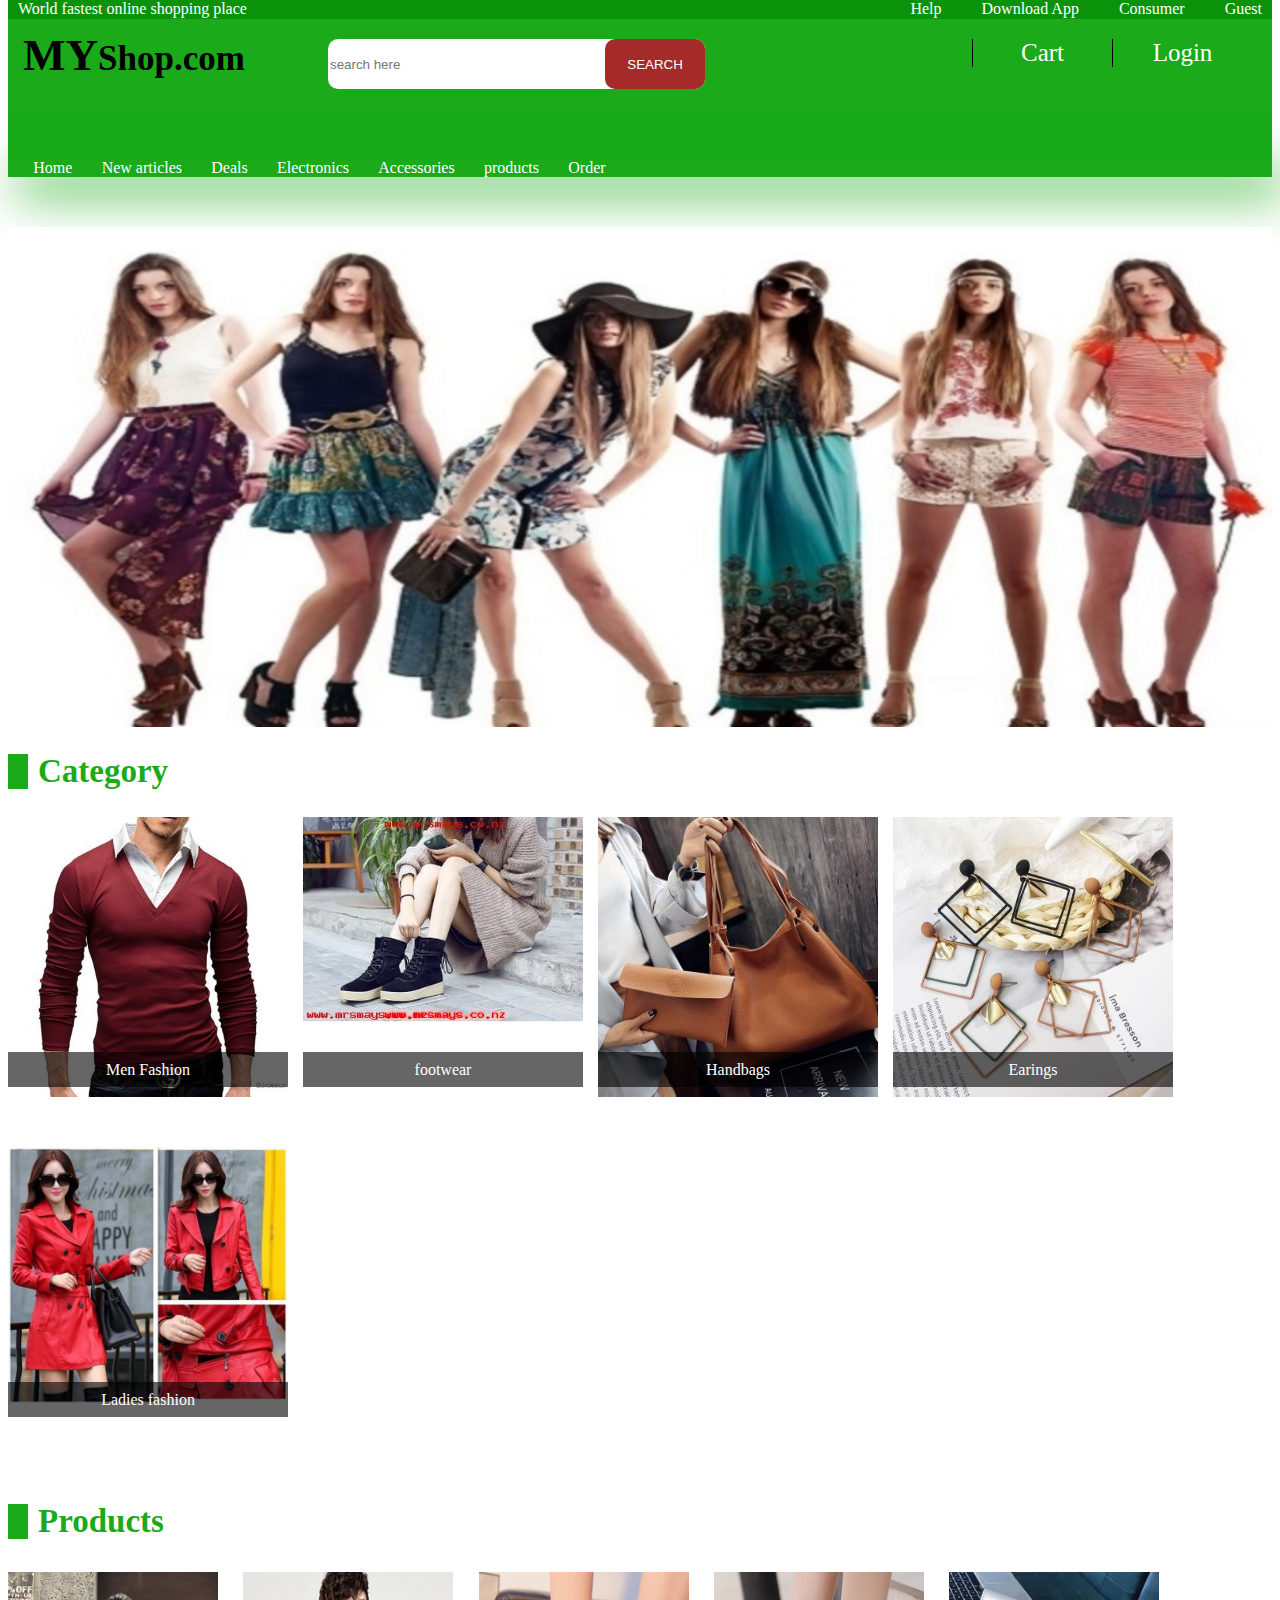
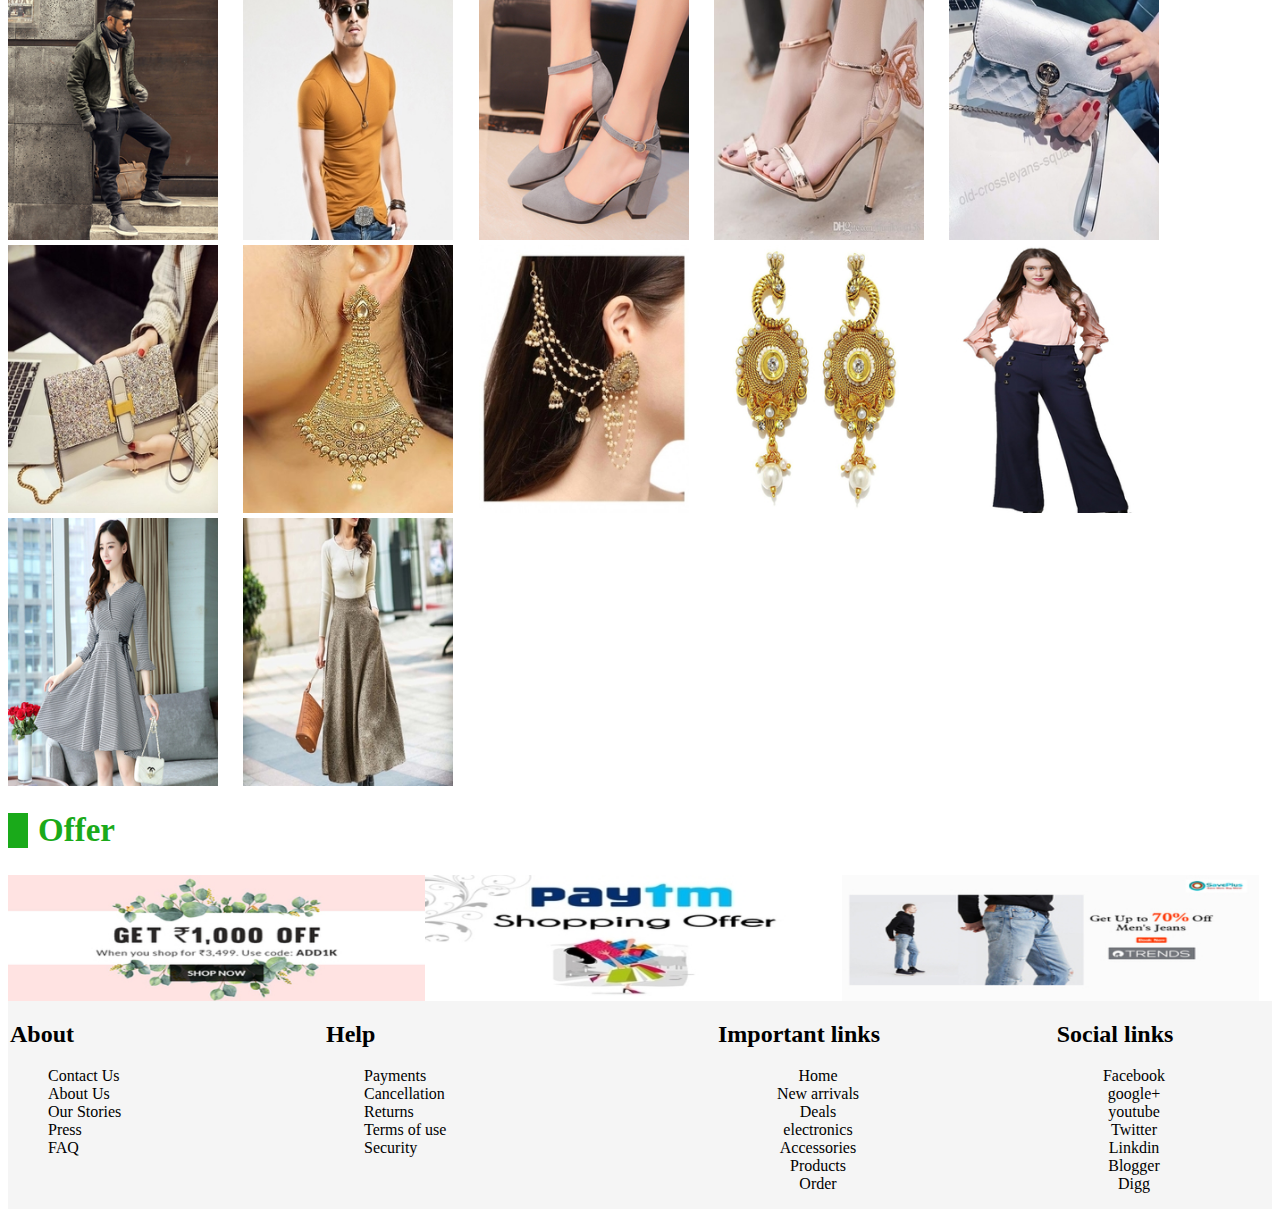
<file: index.html>
<html>
 <head>
    <title>My Shop</title>
     <link href="css/style1.css" rel="stylesheet" type="text/css"> 
    <link rel="stylesheet" href="css/media.css">
      <meta http-equiv="Content-Type" content="text/html; charset=utf-8" />
<meta http-equiv="Content-language" content="en">
<meta name="viewport" content="width=device-width, initial-scale=1">
<style>
* {
  box-sizing: border-box;
    }</style>
    </head>
<body>
    <div id="wrapper">
    <div id="header">
        <div id="subheader">
        <div class="container">
            <p>World fastest online shopping place</p>
            <a href="#">Guest</a> <a href="#">Consumer</a> <a href="#">Download App</a> <a href="#">Help</a>
            </div>
        </div>
       
    <!--==main header==-->
    <div id="main-header">
    <!--logo-->
    <div id="logo">
        <span id="ist">MY</span><span id="iist">Shop.com</span></div>
        <!--==search area==-->
        <div id="search">
        <form action="">
            <input class="search-area" type="text" name="text" placeholder="search here">
            <input class="search-btn" type="submit" name="submit" value="SEARCH"></form></div>
        <!--==user-menu==-->
         <div id="user-menu">
        <li><a href="#">Cart</a></li>
        <li><a href="#">Login</a></li></div>
        </div> </div>
        <!--==navigation bar==-->
<div id="navigation">
        <nav>
            <a href="#">Home</a>
            <a href="#">New articles</a>
            <a href="#">Deals</a>
            <a href="#">Electronics</a>
            <a href="#">Accessories</a>
            <a href="#">products</a>
            <a href="#">Order</a>
    </nav></div>
        <!--==home-slider==-->
        <div id="slider">
        
            <img src="images/img3.jpg">
                
            
        </div>
        <!--==category boxes===-->
        <div class="container">
        <div id="heading-block">
            <h2>Category</h2></div>
            <!---1rst catbox---->
          <div class="new">  <a href="#">
        <div class="catbox">
            <img src="images/cat1.jpg" alt="Men-fashion">
            <span class="spe">Men Fashion</span></div>
           </a></a></div>
            <!---2nd catbox---->
          <div class="new">  <a href="#">
       <div class="catbox">
            <img src="images/cat2.jpg" alt="Men-fashion">
            <span class="spe">footwear</span></div>
           </a></div>
            <!---3rd catbox---->
          <div class="new">  <a href="#">
        <div class="catbox">
            <img src="images/cat3.jpg" alt="Men-fashion">
            <span class="spe">Handbags</span></div>
           </a>     </div>
                <!---4th catbox---->
           <div class="new"> <a href="#">
        <div class="catbox">
            <img src="images/cat4.jpg" alt="Men-fashion">
            <span class="spe">Earings</span></div>
               </a></div>
            <!---5th catbox---->
         <div class="new">   <a href="#">
        <div class="catbox">
            <img src="images/cat5.jpg" alt="Men-fashion">
            <span class="spe">Ladies fashion</span></div>
             </a></div>
            <!---heading of category--->
            <div id="heading-block">
            <h2>Products</h2>
            </div>
            <div class="prod-container">
                <!--1rst product-->
            <div class="prod-box">
                <img src="images/new/a1.jpg" alt="man suit">
                <div class="prod-trans">
                    <div class="prod-feature">
                    <p>Man special suit</p>
                    <p style="color:#fff;font-weight:bold;">Price: 4000/-</p>
                        <input type="button" value="Add to cart">
                    </div>
                    
                </div>
                </div>
            <!--2nd product-->
            <div class="prod-box">
                <img src="images/new/a2.jpg" alt="man suit">
                <div class="prod-trans">
                    <div class="prod-feature">
                    <p>Man T-shirt</p>
                    <p style="color:#fff;font-weight:bold;">Price: 600/-</p>
                        <input type="button" value="Add to cart">
                    </div>
                    
                </div>
                </div>
            <!--3rd product-->
            <div class="prod-box">
                <img src="images/new/a3.jpg" alt="man suit">
                <div class="prod-trans">
                    <div class="prod-feature">
                    <p>Ladies sandal</p>
                    <p style="color:#fff;font-weight:bold;">Price: 800/-</p>
                        <input type="button" value="Add to cart">
                    </div>
                    
                </div>
                </div>
            <!--4rth product-->
            <div class="prod-box">
                <img src="images/new/a4.jpg" alt="man suit">
                <div class="prod-trans">
                    <div class="prod-feature">
                    <p>Ladies sandal</p>
                    <p style="color:#fff;font-weight:bold;">Price: 900/-</p>
                        <input type="button" value="Add to cart">
                    </div>
                    
                </div>
                </div>
            <!--5th product-->
            <div class="prod-box">
                <img src="images/new/a5.jpg" alt="man suit">
                <div class="prod-trans">
                    <div class="prod-feature">
                    <p>women handbag</p>
                    <p style="color:#fff;font-weight:bold;">Price: 1000/-</p>
                        <input type="button" value="Add to cart">
                    </div>
                    
                </div>
                </div>
            <!--6th product-->
            <div class="prod-box">
                <img src="images/new/a6.jpg" alt="man suit">
                <div class="prod-trans">
                    <div class="prod-feature">
                    <p>women handbag</p>
                    <p style="color:#fff;font-weight:bold;">Price: 1200/-</p>
                        <input type="button" value="Add to cart">
                    </div>
                    
                </div>
                </div>
            <!--7th product-->
            <div class="prod-box">
                <img src="images/new/a7.jpg" alt="man suit">
                <div class="prod-trans">
                    <div class="prod-feature">
                    <p>Earings</p>
                    <p style="color:#fff;font-weight:bold;">Price: 500/-</p>
                        <input type="button" value="Add to cart">
                    </div>
                    
                </div>
                </div>
            <!--8th product-->
            <div class="prod-box">
                <img src="images/new/a8.jpg" alt="man suit">
                <div class="prod-trans">
                    <div class="prod-feature">
                    <p>Earings</p>
                    <p style="color:#fff;font-weight:bold;">Price: 400/-</p>
                        <input type="button" value="Add to cart">
                    </div>
                    
                </div>
                </div>
                 <!--9th product-->
            <div class="prod-box">
                <img src="images/new/a11%20(1).jpg" alt="man suit">
                <div class="prod-trans">
                    <div class="prod-feature">
                    <p>Earings</p>
                    <p style="color:#fff;font-weight:bold;">Price: 800/-</p>
                        <input type="button" value="Add to cart">
                    </div>
                    
                </div>
                </div>
                
            <!--10th product-->
            <div class="prod-box">
                <img src="images/new/a9.jpg" alt="man suit">
                <div class="prod-trans">
                    <div class="prod-feature">
                    <p>women dress</p>
                    <p style="color:#fff;font-weight:bold;">Price: 1000/-</p>
                        <input type="button" value="Add to cart">
                    </div>
                    
                </div>
                </div>
            <!--11th product-->
            <div class="prod-box">
                <img src="images/new/a10.jpg" alt="man suit">
                <div class="prod-trans">
                    <div class="prod-feature">
                    <p>women western dress</p>
                    <p style="color:#fff;font-weight:bold;">Price: 1200/-</p>
                        <input type="button" value="Add to cart">
                    </div>
                    
                </div>
                </div>
             <!--12th product-->
            <div class="prod-box">
                <img src="images/new/a12.jpg" alt="man suit">
                <div class="prod-trans">
                    <div class="prod-feature">
                    <p>Women dress</p>
                    <p style="color:#fff;font-weight:bold;">Price: 1500/-</p>
                        <input type="button" value="Add to cart">
                    </div>
                    
                </div>
                </div>
            <div class="container">
                <div id="heading-block">
                <h2>Offer</h2></div>
                <!--offer boxes--->
                <div class="offer">
                <a href="#"><img src="images/new/offer1.jpg"></a></div>
                 <!--offer boxes--->
                <div class="offer">
                <a href="#"><img src="images/new/offer2.jpg"></a></div>
                 <!--offer boxes--->
                <div class="offer">
                <a href="#"><img src="images/new/offer3.jpg"></a></div></div>
        </div>
        </div>
        <div id="footer">
        <div class="container">
            
            <div class="footer_sub_2"><h2 >About</h2>
            <ul>
                <li><a href="#">Contact Us</a></li>
                <li><a href="#">About Us</a></li>
                <li><a href="#">Our Stories</a></li>
                <li><a href="#">Press</a></li>
                <li><a href="#">FAQ</a></li>
                </ul></div>
            <div class="footer_sub_2"><h2 >Help</h2>
            <ul>
                <li><a href="#">Payments</a></li>
                <li><a href="#">Cancellation</a></li>
                <li><a href="#">Returns</a></li>
                <li><a href="#">Terms of use</a></li>
                <li><a href="#">Security</a></li>
                </ul></div>
            <div class="footer_sub_2">
            <center><h2>Important links</h2>
                <ul>
                <li><a href="#">Home</a></li>
                <li><a href="#">New arrivals</a></li>
                <li><a href="#">Deals</a></li>
                <li><a href="#">electronics</a></li>
                <li><a href="#">Accessories</a></li>
                <li><a href="#">Products</a></li>
                <li><a href="#">Order</a></li></ul></center></div>
            <div class="footer_sub_2">
            <center><h2>Social links</h2>
                <ul>
                <li><a href="#">Facebook</a></li>
                <li><a href="#">google+</a></li>
                <li><a href="#">youtube</a></li>
                <li><a href="#">Twitter</a></li>
                <li><a href="#">Linkdin</a></li>
                <li><a href="#">Blogger</a></li>
                    <li><a href="#">Digg</a></li></ul></center></div>
            <div class="footer_sub_3"></div>
            
            </div>
        </div>
    </div>
    
    
    
     </body>    
    


</html>
</file>
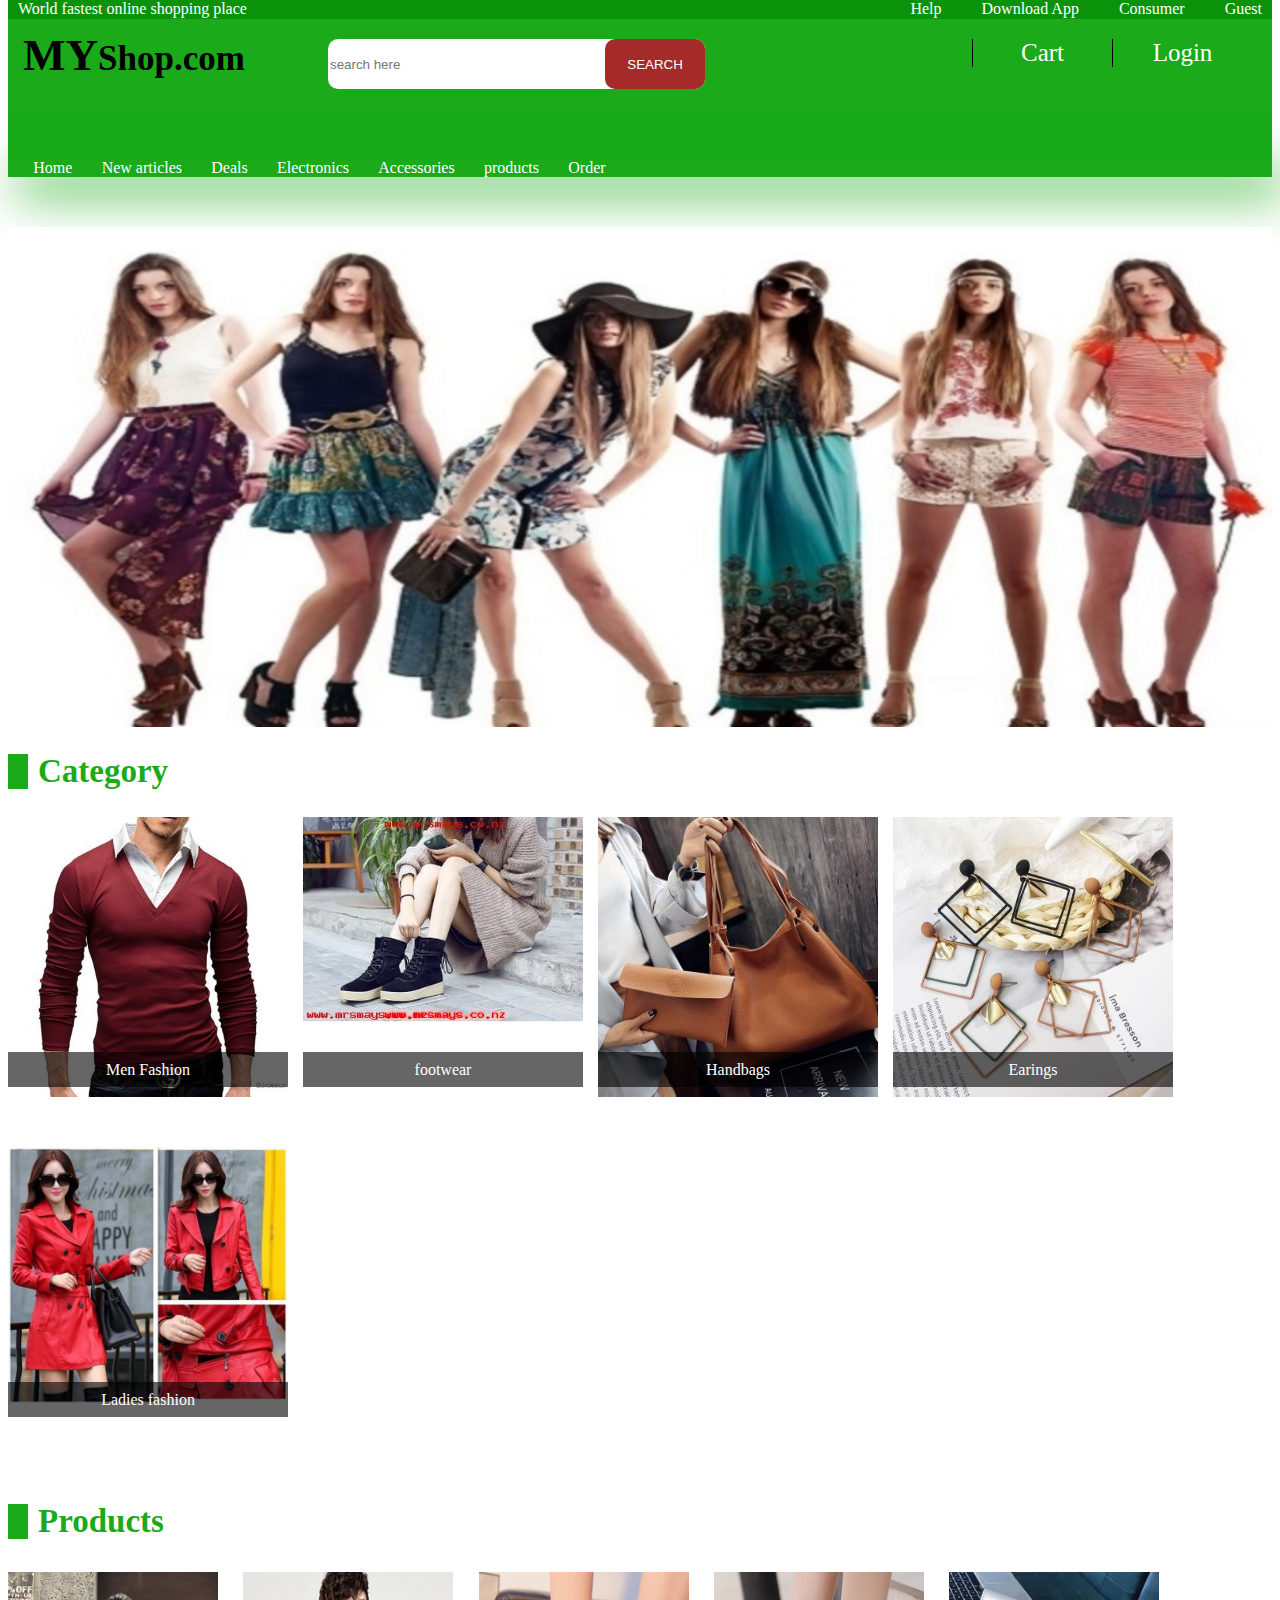
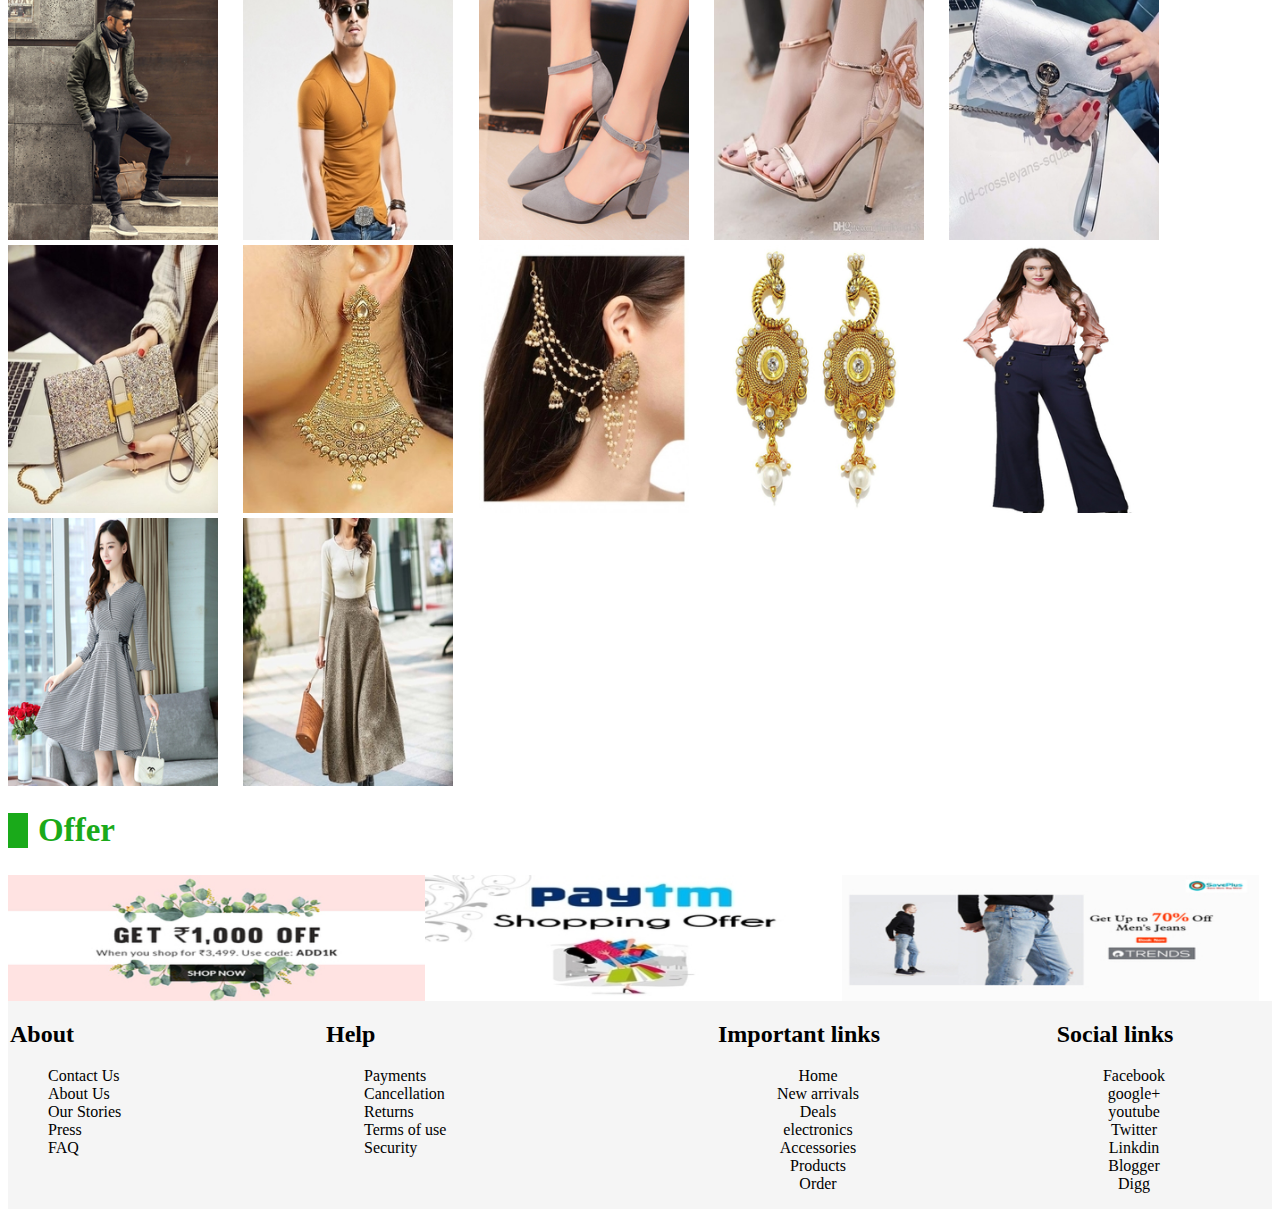
<file: index1.html>
<html>
 <head>
    <title>My Shop</title>
     <link href="css/style1.css" rel="stylesheet" type="text/css"> 
    <link rel="stylesheet" href="css/media.css">
      <meta http-equiv="Content-Type" content="text/html; charset=utf-8" />
<meta http-equiv="Content-language" content="en">
<meta name="viewport" content="width=device-width, initial-scale=1">
<style>
* {
  box-sizing: border-box;
    }</style>
    </head>
<body>
    <div id="wrapper">
    <div id="header">
        <div id="subheader">
        <div class="container">
            <p>World fastest online shopping place</p>
            <a href="#">Guest</a> <a href="#">Consumer</a> <a href="#">Download App</a> <a href="#">Help</a>
            </div>
        </div>
       
    <!--==main header==-->
    <div id="main-header">
    <!--logo-->
    <div id="logo">
        <span id="ist">MY</span><span id="iist">Shop.com</span></div>
        <!--==search area==-->
        <div id="search">
        <form action="">
            <input class="search-area" type="text" name="text" placeholder="search here">
            <input class="search-btn" type="submit" name="submit" value="SEARCH"></form></div>
        <!--==user-menu==-->
         <div id="user-menu">
        <li><a href="#">Cart</a></li>
        <li><a href="#">Login</a></li></div>
        </div> </div>
        <!--==navigation bar==-->
<div id="navigation">
        <nav>
            <a href="#">Home</a>
            <a href="#">New articles</a>
            <a href="#">Deals</a>
            <a href="#">Electronics</a>
            <a href="#">Accessories</a>
            <a href="#">products</a>
            <a href="#">Order</a>
    </nav></div>
        <!--==home-slider==-->
        <div id="slider">
        
            <img src="images/img3.jpg">
                
            
        </div>
        <!--==category boxes===-->
        <div class="container">
        <div id="heading-block">
            <h2>Category</h2></div>
            <!---1rst catbox---->
          <div class="new">  <a href="#">
        <div class="catbox">
            <img src="images/cat1.jpg" alt="Men-fashion">
            <span class="spe">Men Fashion</span></div>
           </a></a></div>
            <!---2nd catbox---->
          <div class="new">  <a href="#">
       <div class="catbox">
            <img src="images/cat2.jpg" alt="Men-fashion">
            <span class="spe">footwear</span></div>
           </a></div>
            <!---3rd catbox---->
          <div class="new">  <a href="#">
        <div class="catbox">
            <img src="images/cat3.jpg" alt="Men-fashion">
            <span class="spe">Handbags</span></div>
           </a>     </div>
                <!---4th catbox---->
           <div class="new"> <a href="#">
        <div class="catbox">
            <img src="images/cat4.jpg" alt="Men-fashion">
            <span class="spe">Earings</span></div>
               </a></div>
            <!---5th catbox---->
         <div class="new">   <a href="#">
        <div class="catbox">
            <img src="images/cat5.jpg" alt="Men-fashion">
            <span class="spe">Ladies fashion</span></div>
             </a></div>
            <!---heading of category--->
            <div id="heading-block">
            <h2>Products</h2>
            </div>
            <div class="prod-container">
                <!--1rst product-->
            <div class="prod-box">
                <img src="images/new/a1.jpg" alt="man suit">
                <div class="prod-trans">
                    <div class="prod-feature">
                    <p>Man special suit</p>
                    <p style="color:#fff;font-weight:bold;">Price: 4000/-</p>
                        <input type="button" value="Add to cart">
                    </div>
                    
                </div>
                </div>
            <!--2nd product-->
            <div class="prod-box">
                <img src="images/new/a2.jpg" alt="man suit">
                <div class="prod-trans">
                    <div class="prod-feature">
                    <p>Man T-shirt</p>
                    <p style="color:#fff;font-weight:bold;">Price: 600/-</p>
                        <input type="button" value="Add to cart">
                    </div>
                    
                </div>
                </div>
            <!--3rd product-->
            <div class="prod-box">
                <img src="images/new/a3.jpg" alt="man suit">
                <div class="prod-trans">
                    <div class="prod-feature">
                    <p>Ladies sandal</p>
                    <p style="color:#fff;font-weight:bold;">Price: 800/-</p>
                        <input type="button" value="Add to cart">
                    </div>
                    
                </div>
                </div>
            <!--4rth product-->
            <div class="prod-box">
                <img src="images/new/a4.jpg" alt="man suit">
                <div class="prod-trans">
                    <div class="prod-feature">
                    <p>Ladies sandal</p>
                    <p style="color:#fff;font-weight:bold;">Price: 900/-</p>
                        <input type="button" value="Add to cart">
                    </div>
                    
                </div>
                </div>
            <!--5th product-->
            <div class="prod-box">
                <img src="images/new/a5.jpg" alt="man suit">
                <div class="prod-trans">
                    <div class="prod-feature">
                    <p>women handbag</p>
                    <p style="color:#fff;font-weight:bold;">Price: 1000/-</p>
                        <input type="button" value="Add to cart">
                    </div>
                    
                </div>
                </div>
            <!--6th product-->
            <div class="prod-box">
                <img src="images/new/a6.jpg" alt="man suit">
                <div class="prod-trans">
                    <div class="prod-feature">
                    <p>women handbag</p>
                    <p style="color:#fff;font-weight:bold;">Price: 1200/-</p>
                        <input type="button" value="Add to cart">
                    </div>
                    
                </div>
                </div>
            <!--7th product-->
            <div class="prod-box">
                <img src="images/new/a7.jpg" alt="man suit">
                <div class="prod-trans">
                    <div class="prod-feature">
                    <p>Earings</p>
                    <p style="color:#fff;font-weight:bold;">Price: 500/-</p>
                        <input type="button" value="Add to cart">
                    </div>
                    
                </div>
                </div>
            <!--8th product-->
            <div class="prod-box">
                <img src="images/new/a8.jpg" alt="man suit">
                <div class="prod-trans">
                    <div class="prod-feature">
                    <p>Earings</p>
                    <p style="color:#fff;font-weight:bold;">Price: 400/-</p>
                        <input type="button" value="Add to cart">
                    </div>
                    
                </div>
                </div>
                 <!--9th product-->
            <div class="prod-box">
                <img src="images/new/a11%20(1).jpg" alt="man suit">
                <div class="prod-trans">
                    <div class="prod-feature">
                    <p>Earings</p>
                    <p style="color:#fff;font-weight:bold;">Price: 800/-</p>
                        <input type="button" value="Add to cart">
                    </div>
                    
                </div>
                </div>
                
            <!--10th product-->
            <div class="prod-box">
                <img src="images/new/a9.jpg" alt="man suit">
                <div class="prod-trans">
                    <div class="prod-feature">
                    <p>women dress</p>
                    <p style="color:#fff;font-weight:bold;">Price: 1000/-</p>
                        <input type="button" value="Add to cart">
                    </div>
                    
                </div>
                </div>
            <!--11th product-->
            <div class="prod-box">
                <img src="images/new/a10.jpg" alt="man suit">
                <div class="prod-trans">
                    <div class="prod-feature">
                    <p>women western dress</p>
                    <p style="color:#fff;font-weight:bold;">Price: 1200/-</p>
                        <input type="button" value="Add to cart">
                    </div>
                    
                </div>
                </div>
             <!--12th product-->
            <div class="prod-box">
                <img src="images/new/a12.jpg" alt="man suit">
                <div class="prod-trans">
                    <div class="prod-feature">
                    <p>Women dress</p>
                    <p style="color:#fff;font-weight:bold;">Price: 1500/-</p>
                        <input type="button" value="Add to cart">
                    </div>
                    
                </div>
                </div>
            <div class="container">
                <div id="heading-block">
                <h2>Offer</h2></div>
                <!--offer boxes--->
                <div class="offer">
                <a href="#"><img src="images/new/offer1.jpg"></a></div>
                 <!--offer boxes--->
                <div class="offer">
                <a href="#"><img src="images/new/offer2.jpg"></a></div>
                 <!--offer boxes--->
                <div class="offer">
                <a href="#"><img src="images/new/offer3.jpg"></a></div></div>
        </div>
        </div>
        <div id="footer">
        <div class="container">
            
            <div class="footer_sub_2"><h2 >About</h2>
            <ul>
                <li><a href="#">Contact Us</a></li>
                <li><a href="#">About Us</a></li>
                <li><a href="#">Our Stories</a></li>
                <li><a href="#">Press</a></li>
                <li><a href="#">FAQ</a></li>
                </ul></div>
            <div class="footer_sub_2"><h2 >Help</h2>
            <ul>
                <li><a href="#">Payments</a></li>
                <li><a href="#">Cancellation</a></li>
                <li><a href="#">Returns</a></li>
                <li><a href="#">Terms of use</a></li>
                <li><a href="#">Security</a></li>
                </ul></div>
            <div class="footer_sub_2">
            <center><h2>Important links</h2>
                <ul>
                <li><a href="#">Home</a></li>
                <li><a href="#">New arrivals</a></li>
                <li><a href="#">Deals</a></li>
                <li><a href="#">electronics</a></li>
                <li><a href="#">Accessories</a></li>
                <li><a href="#">Products</a></li>
                <li><a href="#">Order</a></li></ul></center></div>
            <div class="footer_sub_2">
            <center><h2>Social links</h2>
                <ul>
                <li><a href="#">Facebook</a></li>
                <li><a href="#">google+</a></li>
                <li><a href="#">youtube</a></li>
                <li><a href="#">Twitter</a></li>
                <li><a href="#">Linkdin</a></li>
                <li><a href="#">Blogger</a></li>
                    <li><a href="#">Digg</a></li></ul></center></div>
            <div class="footer_sub_3"></div>
            
            </div>
        </div>
    </div>
    
    
    
     </body>    
    


</html>
</file>
<file: css/style1.css>
#wrapper{font-family:tahoma;}
.container{width:100%;
margin:0 auto;
}
#subheader{
    width:100%;
    height:30px;
    background:#0a930a;
    color:#fff;
    margin-top:-15px;
}
#subheader p{
    float:left;
    margin-top:7px;
}
#subheader a{
    float:right;
    line-height:auto;
    color:#fff;
    text-decoration:none;
    margin-left:30px;
    margin-top: 7px;
}
/*logo styling*/
#main-header{
    width: 100%;
    height:auto;
    background:#1aaa1a;
    float:left;
    margin-top:-15px;
}
#logo{
    width:250px;
    float:left;
    margin-top:10px;
}
#ist{
    color:black;
    font-size:45px;
    font-weight:bold;
    margin-left:15px;
    font-family:cursive;
}
#iist{
     color:black;
    font-size:35px;
    font-weight:bold;
    font-family:cursive;
}
/*searching area styling*/
#main-header{
    height:auto;
}
#search{
    width: 33%;
    float: left;
    padding: 20px;
    margin-left: 50px;
    font-size:50px;
}
.search-area{
    width:100%;
    height:50px;
    background:#fff;
    border:none;
    border-radius:10px;
    float:left;
    }
.search-btn{
    height: 50px;
    border-radius: 10px;
    border: none;
    color: #fff;
    background: brown;
    margin-left:-100px;
    width:100px;
}
#user-menu{
    width: 300px;
    float: right;
    margin-top:20px;
}
/*this is for list styling*/
#user-menu li{
    float:left;
    width: 140px;
    text-align: center;
    list-style:none;
    font-size:25px;
    border-left:1px solid black;
    }
#user-menu li:hover{
    font-size:30px;
    transition: all .5s ease;
}
#user-menu li a{
    color: white;
    text-decoration: none;
}
/*this style for navigation bar*/
#navigation{
    width: 100%;
    height: auto;
    background: #1aaa1a;
    float: left;
    box-shadow:10px 14px 50px 2px #1aaa1a;
    
}
nav{
    width: 100%;:
    margin:20px;
}
nav a{
    margin-left:2%;
    color:white;
    text-decoration: none;
    margin-bottom: 35px;
}
nav a:hover{
    color:#000;
    transition:all .7s ease;
}
/*=====slider===*/
#slider img{
    width:100%;
    max-width:100%;
    height:500px;
    float: left;
    overflow: hidden;
    margin-top: 50px;
}

/*======category heading*/
#heading-block{
    width:100%;
    height: auto;
    float:left;
    color:#1aaa1a;
    font-size:22px;
}
#heading-block h2{
    line-height: 35px;
    border-left:20px solid #1aaa1a;
    padding-left:10px;
}
/*===categort boxes===*/

.catbox{
    width:280px;
    height:300px;
    float:left;
    overflow:hidden;
    position:relative;
    margin:0 15 30 0;
}

.catbox span{
    width:100%;
    height:auto;
    line-height:35px;
    background:rgba(0,0,0,0.6);
    color:white;
    display: block;
    
    position:absolute;
    z-index:999;
    bottom:30px;
    text-align:center;
}
.catbox:hover span{
     color:#1aaa1a;
}
.catbox img{
    
    max-width:100%;
    transition: all .5s ease;
}
.catbox:hover img{
    transform:scale(1.3,1.3);
    transition:all .5s ease;
}
/*product styling*/
.prod-box{
    width:210px;
    height:auto;
    overflow:hidden;
    margin-right: 2%;
    position:relative;
    float:left;
    margin-top:5px;
}
.prod-box>img{
    max-width:100%;
}
.prod-trans{
    background:rgba(0,0,0,.6);
    width:100%;
    height:100%;
    top:0;
    left:0;
    bottom:0;
    right:0;
    position:absolute;
    opacity:0;
    transtion:all .5s ease;
}
.prod-box:hover .prod-trans{
    opacity:1;
    transition:all .5s ease;
    
}
.prod-feature{
    text-align:center;
    color: #00eb00;
    font-family: verdana;
    margin-top:-150px;
    transition:all .5s ease;
    }
.prod-box:hover .prod-feature{
    margin-top:30px;
    transition:all .5s ease;
}
.prod-feature input{
    width:auto;
    height:35px;
    font-size:17px;
}
.offer{
  width:33%;
    float:left;
    margin-right:0px;
}
.offer img{
    width:100%;
}

#footer{
    width:100%;
    height:auto;
    background:#f5f5f5;
    float: left;
    
}
.footer_sub_2 h2{
   margin-left: 2px;
}
.footer_sub_2{
    float:left;
    width:25%;
    margin-left:0px;
    position: relative;
}
.footer_sub_2 ul li{
    list-style: none;
}
.footer_sub_2 ul li a{
    text-decoration:none;
    color:#000;
}
.footer_sub_2 ul li a:hover{
    color:#1aaa1a;
    text-decoration:underline;
}
</file>
<file: css/media.css>
@media screen and (max-width:1280px){
    #subheader p{margin-left:10px;}
    #subheader a{margin-right:10px;}
}



@media screen and (max-width:1024px){
    #logo{margin-top:-5px;}
    #search{width:500px;margin-left:10px;
    margin-top:-10px;}
    .search-area{width:500px;}
    #user-menu{width:200px;}
    #user-menu li{width:90px;}
    #subheader s{margin-left:25px;font-size:15px;}
}


@media screen and (max-width:768px){
    #subheader a{font-size:12px;}
    #logo{width:50px;
        line-height:50px ;}
    #ist{font-size:25px;}
    #iist{font-size:20px;}
    #search{width:100px;}
    
    #search{
    width: 350px;
    float: left;
    padding: 20px;
    margin-left: 70px;
    font-size:50px;
}

.search-btn{
    height: 50px;
    border-radius: 10px;
    border: none;
    color: #fff;
    background: brown;
    margin-left:0px;
    width:100px;
}
    
    .search-area{
        width:250px;
        height:30px;
    }
    .search-btn{
        height:30px;
        font-size:10px;
        width:60px;
        margin-left:-60px;
    }
    #user-menu{
    width: 100px;
    float: right;
    margin-top:0px;
}
    #user-menu li{
        font-size:20px;
        width:70px;
        float:right;
        psition:relative;
        margin-left:0px;
        margin-top:0px;
    }
    .footer_sub_2 h2{
   margin-left: 5%;
}
.footer_sub_2{
    float:left;
    width:25%;
    margin-left:0;
    position: relative;
}
.offer{
  width:33%;
    float:left;
    position:relative;
    margin-right:0px;
}
.offer img{
    width:100%;
}
    .prod-box{
    width:170px;
    height:auto;
    overflow:hidden;
        margin-top:5px;
    margin-right: 2%;
    position:relative;
    float:left;
}

.prod-trans{
    background:rgba(0,0,0,.6);
    width:100%;
    height:100%;
    top:0;
    left:0;
    bottom:0;
    right:0;
    position:absolute;
    opacity:0;
    transtion:all .5s ease;
}

    .catbox{
    width:160px;
    height:150px;
        margin-top:2px;
    
}
    #slider img{
    width:100%;
    max-width:100%;
    height:250px;
    float: left;
    overflow: hidden;
    margin-top: 50px;
}
    #subheader{
    width:100%;
    height:50px;
    background:#0a930a;
    color:#fff;
    margin-top:-10px;
}
#subheader p{
    float:left;
    margin-top:5px;
    font-size: 15px;
    line-height: 10px;
}
#subheader a{
    float:right;
    position:relative;
    line-height:5px;
    color:#fff;
    text-decoration:none;
    margin-left:15px;
    margin-top: 8px;
}
    #navigation{
        height:auto;
        width:100%;
        margin:0 auto;
    }
    #navigation nav{
        float:none;
        margin:0 auto;
    }
}




@media screen and (max-width:616px){
    
    #subheader a{font-size:12px;}
    #logo{width:50px;
        line-height:50px ;}
    #ist{font-size:25px;}
    #iist{font-size:20px;}
    #search{width:100px;}
    
    #search{
    width: 300px;
    float: left;
    padding: 20px;
    margin-left: 30px;
    font-size:50px;
}

.search-btn{
    height: 50px;
    border-radius: 10px;
    border: none;
    color: #fff;
    background: brown;
    margin-left:-60px;
    width:100px;
}
    #search{width:350px;
        line-height: 50px;
    }
    
    .search-area{
        width:250px;
        height:30px;
    }
    .search-btn{
        height:30px;
        font-size:10px;
        width:60px;
        margin-left:-60px;
    }
    #user-menu{
    width: 100px;
    float: right;
    margin-top:-50px;
}
    #user-menu li{
        font-size:20px;
        width:70px;
        float:right;
        psition:relative;
        margin-left:0px;
        margin-top:0px;
    }
        .offer{
  width:33%;
    float:left;
    position:relative;
    margin-right:0px;
}
.offer img{
    width:100%;
}
    .prod-box{
    width:170px;
    height:auto;
    overflow:hidden;
        margin-top:5px;
    margin-right: 2%;
    position:relative;
    float:left;
}

.prod-trans{
    background:rgba(0,0,0,.6);
    width:100%;
    height:100%;
    top:0;
    left:0;
    bottom:0;
    right:0;
    position:absolute;
    opacity:0;
    transtion:all .5s ease;
}

    .catbox{
    width:160px;
    height:150px;
        margin-top:2px;
    
}
    #slider img{
    width:100%;
    max-width:100%;
    height:240px;
    float: left;
    overflow: hidden;
    margin-top: 50px;
}
    
    #navigation{
        height:auto;
        width:100%;
        margin:0 auto;
    }
    #navigation nav{
        float:none;
        margin:0 auto;
    }
    .footer_sub_2{
    float:left;
    width:40%;
    margin-left:4%;
    position: relative;
}
    
    #subheader{
    width:100%;
    height:70px;
    background:#0a930a;
    color:#fff;
    margin-top:-10px;
}
#subheader p{
    float:left;
    margin-top:5px;
    font-size: 15px;
    line-height: 10px;
}
#subheader a{
    float:left;
    position:relative;
    line-height:5px;
    color:#fff;
    text-decoration:none;
    margin-left:15px;
    margin-top: 8px;
}
   

}
    




    
    
    
@media screen and (max-width:360px){
    #subheader a{font-size:12px;}
    #logo{width:50px;
        line-height:50px ;}
    #ist{font-size:25px;}
    #iist{font-size:20px;}
    
   
.search-btn{
    height: 50px;
    border-radius: 10px;
    border: none;
    color: #fff;
    background: brown;
    margin-left:-100px;
    width:100px;
}
    #search{width:250px;
        line-height: 50px;
        margin-left:80px;
    }
    
    .search-area{
        width:200px;
        height:30px;
    }
    .search-btn{
        height:30px;
        font-size:10px;
        width:60px;
        margin-left:-60px;
    }
    #user-menu{
    width: 100px;
    float: right;
    margin-top:-55px;
}
    #user-menu li{
        font-size:20px;
        width:70px;
        float:right;
        psition:relative;
        margin-left:0px;
        margin-top:0px;
    }
    
.footer_sub_2{
    float:left;
    width:45%;
    margin-left:0%;
    position: relative;
}
.footer_sub_2 h2{
   margin-left: 4%;
}
.offer{
  width:100%;
    float:left;
    position:relative;
    margin-right:0px;
}

    .prod-box{
    width:150px;
    height:auto;
    overflow:hidden;
        margin-top:5px;
    margin-right: 1%;
    position:relative;
    float:left;
}

.prod-trans{
    background:rgba(0,0,0,.6);
    width:100%;
    height:100%;
    top:0;
    left:0;
    bottom:0;
    right:0;
    position:absolute;
    opacity:0;
    transtion:all .5s ease;
}

    .catbox{
    width:140px;
    height:150px;
        margin-top:2px;
    
}
    #slider img{
    width:100%;
    max-width:100%;
    height:270px;
    float: left;
    overflow: hidden;
    margin-top: 50px;
}
    #subheader{
    width:100%;
    height:70px;
    background:#0a930a;
    color:#fff;
    margin-top:-10px;
}
#subheader p{
    float:left;
    margin-top:5px;
    font-size: 15px;
    line-height: 10px;
}
#subheader a{
    float:left;
    position:relative;
    line-height:5px;
    color:#fff;
    text-decoration:none;
    margin-left:15px;
    margin-top: 8px;
}
   
    
    
    
    
    
    
    
    
    
    
    
    
    
    
    
       
@media screen and (max-width:330px){
    #subheader a{font-size:12px;}
    #logo{width:50px;
        line-height:50px ;}
    #ist{font-size:25px;}
    #iist{font-size:20px;}
    
    
    #search{
    width: 200px;
    float: left;
    padding: 20px;
    margin-left: 70px;
    font-size:50px;
}

.search-btn{
    height: 50px;
    border-radius: 10px;
    border: none;
    color: #fff;
    background: brown;
    margin-left:-100px;
    width:100px;
}
    #search{
        line-height: 50px;
        margin-left:70px;
    }
    
    .search-area{
        width:170px;
        height:30px;
    }
    .search-btn{
        height:30px;
        font-size:10px;
        width:60px;
        margin-left:-60px;
    }
    #user-menu{
    width: 100px;
    float: right;
    margin-top:-55px;
}
    #user-menu li{
        font-size:20px;
        width:70px;
        float:right;
        psition:relative;
        margin-left:0px;
        margin-top:0px;
    }
    
.footer_sub_2{
    float:left;
    width:50%;
    margin-left:0%;
    position: relative;
}

.offer{
  width:100%;
    float:left;
    position:relative;
    margin-right:0px;
}

    .prod-box{
    width:138px;
    height:auto;
    overflow:hidden;
        margin-top:5px;
    margin-right: 1%;
    position:relative;
    float:left;
}

.prod-trans{
    background:rgba(0,0,0,.6);
    width:100%;
    height:100%;
    top:0;
    left:0;
    bottom:0;
    right:0;
    position:absolute;
    opacity:0;
    transtion:all .5s ease;
}

    .catbox{
    width:138px;
    height:150px;
        margin-top:2px;
    
}
    #slider img{
    width:100%;
    max-width:100%;
    height:270px;
    float: left;
    overflow: hidden;
    margin-top: 50px;
}
    #subheader{
    width:100%;
    height:70px;
    background:#0a930a;
    color:#fff;
    margin-top:-10px;
}
#subheader p{
    float:left;
    margin-top:5px;
    font-size: 15px;
    line-height: 10px;
}
#subheader a{
    float:left;
    position:relative;
    line-height:5px;
    color:#fff;
    text-decoration:none;
    margin-left:15px;
    margin-top: 8px;}
    .footer_sub_2 h2{
   margin-left: 2%;

}

}
</file>
